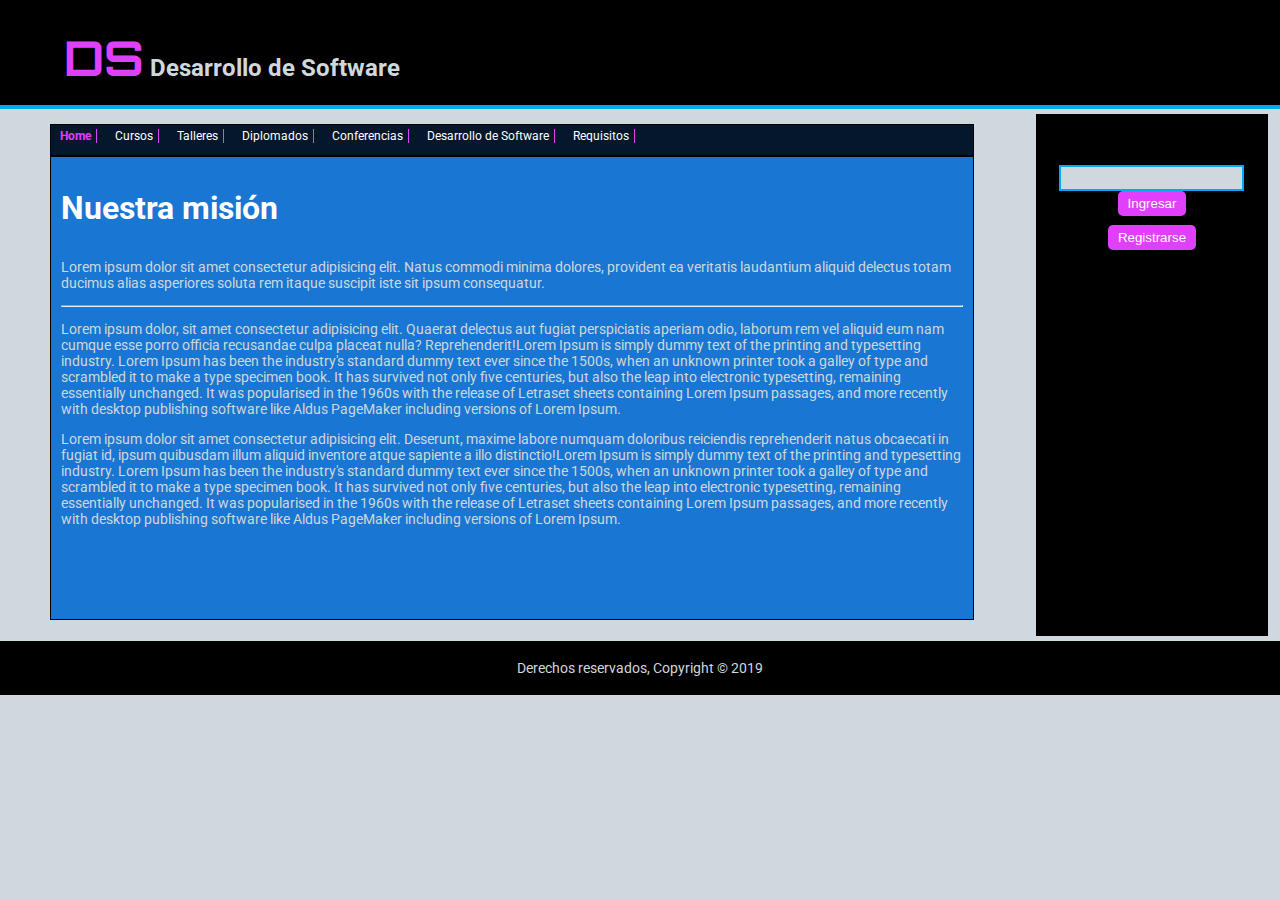
<file: index.html>
<!DOCTYPE html>
<html lang="en">

<head>
  <meta charset="UTF-8">
  <meta name="viewport" content="width=device-width, initial-scale=1.0">
  <meta http-equiv="X-UA-Compatible" content="ie=edge">
  <title>Home</title>
  <link href="https://fonts.googleapis.com/css?family=Roboto" rel="stylesheet">
  <link href="https://fonts.googleapis.com/css?family=Indie+Flower|Orbitron" rel="stylesheet">
  <link rel="stylesheet" href="css/estilos.css">
</head>

<body>
  <header>
    <div class="content">
      <h1><span class="logo">DS</span> Desarrollo de Software</h1>
    </div>
  </header>
  <section>
    <article>
      <div class="content">
        <nav>
          <ul>
            <li><a class="activo" href="index.html">Home</a></li>
            <li><a href="cursos.html">Cursos</a></li>
            <li><a href="talleres.html">Talleres</a></li>
            <li><a href="diplomados.html">Diplomados</a></li>
            <li><a href="conferencias.html">Conferencias</a></li>
            <li><a href="desarrollo.html">Desarrollo de Software</a></li>
            <li><a href="requisitos.html">Requisitos</a></li>
          </ul>
        </nav>
      </div>
    </article>
    <article class="contenido">
      <div class="content">
        <div id="demo">
          <h3>Nuestra misión</h3>
          <p>Lorem ipsum dolor sit amet consectetur adipisicing elit. Natus commodi minima dolores, provident ea
            veritatis laudantium aliquid delectus totam ducimus alias asperiores soluta rem itaque suscipit iste sit
            ipsum consequatur.</p>
            <hr>
            <p>Lorem ipsum dolor, sit amet consectetur adipisicing elit. Quaerat delectus aut fugiat perspiciatis aperiam odio, laborum rem vel aliquid eum nam cumque esse porro officia recusandae culpa placeat nulla? Reprehenderit!Lorem Ipsum is simply dummy text of the printing and typesetting industry. Lorem Ipsum has been the industry's standard
            dummy text ever since the 1500s, when an unknown printer took a galley of type and scrambled it to make a type specimen
            book. It has survived not only five centuries, but also the leap into electronic typesetting, remaining essentially
            unchanged. It was popularised in the 1960s with the release of Letraset sheets containing Lorem Ipsum passages, and more
            recently with desktop publishing software like Aldus PageMaker including versions of Lorem Ipsum.</p>
            <p>Lorem ipsum dolor sit amet consectetur adipisicing elit. Deserunt, maxime labore numquam doloribus reiciendis reprehenderit natus obcaecati in fugiat id, ipsum quibusdam illum aliquid inventore atque sapiente a illo distinctio!Lorem Ipsum is simply dummy text of the printing and typesetting industry. Lorem Ipsum has been the industry's standard
            dummy text ever since the 1500s, when an unknown printer took a galley of type and scrambled it to make a type specimen
            book. It has survived not only five centuries, but also the leap into electronic typesetting, remaining essentially
            unchanged. It was popularised in the 1960s with the release of Letraset sheets containing Lorem Ipsum passages, and more
            recently with desktop publishing software like Aldus PageMaker including versions of Lorem Ipsum.</p>
        </div>
      </div>
    </article>
  </section>
  <aside>
    <div class="content">
      <form id="ingreso">
        <input type="password" class="pass">
        <button type="submit" class="boton">Ingresar</button>
      </form>
      <form id="registro">
        <button type="submit" class="boton">Registrarse</button>
      </form>
    </div>
  </aside>
  <footer>
    <p>Derechos reservados, Copyright &copy; 2019</p>
  </footer>

</body>

</html>
</file>
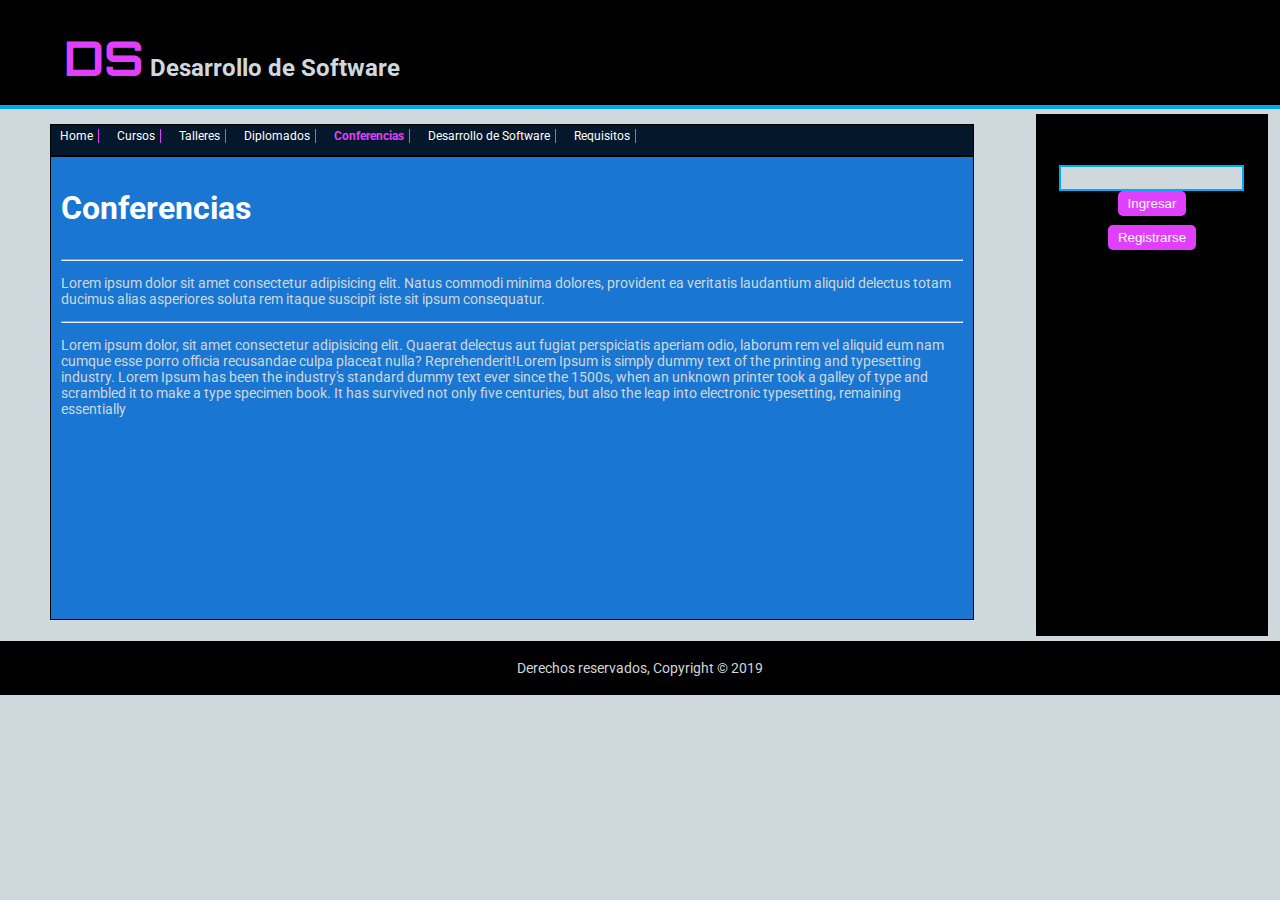
<file: conferencias.html>
<!DOCTYPE html>
<html lang="en">

<head>
  <meta charset="UTF-8">
  <meta name="viewport" content="width=device-width, initial-scale=1.0">
  <meta http-equiv="X-UA-Compatible" content="ie=edge">
  <title>Conferencias</title>
  <link href="https://fonts.googleapis.com/css?family=Roboto" rel="stylesheet">
  <link href="https://fonts.googleapis.com/css?family=Indie+Flower|Orbitron" rel="stylesheet">
  <link rel="stylesheet" href="css/estilos.css">
</head>

<body>
  <header>
    <div class="content">
      <h1><span class="logo">DS</span> Desarrollo de Software</h1>
    </div>
  </header>
  <section>
    <article>
      <div class="content">
        <nav>
          <ul>
            <li><a href="index.html">Home</a></li>
            <li><a href="cursos.html">Cursos</a></li>
            <li><a href="talleres.html">Talleres</a></li>
            <li><a href="diplomados.html">Diplomados</a></li>
            <li><a class="activo" href="conferencias.html">Conferencias</a></li>
            <li><a href="desarrollo.html">Desarrollo de Software</a></li>
            <li><a href="requisitos.html">Requisitos</a></li>
          </ul>
        </nav>
      </div>
    </article>
    <article class="contenido">
      <div class="content">
        <div id="demo">
          <h3>Conferencias</h3>
          <hr>
          <p>Lorem ipsum dolor sit amet consectetur adipisicing elit. Natus commodi minima dolores, provident ea
            veritatis laudantium aliquid delectus totam ducimus alias asperiores soluta rem itaque suscipit iste sit
            ipsum consequatur.</p>
            <hr>
            <p>Lorem ipsum dolor, sit amet consectetur adipisicing elit. Quaerat delectus aut fugiat perspiciatis aperiam odio, laborum rem vel aliquid eum nam cumque esse porro officia recusandae culpa placeat nulla? Reprehenderit!Lorem Ipsum is simply dummy text of the printing and typesetting industry. Lorem Ipsum has been the industry's standard
            dummy text ever since the 1500s, when an unknown printer took a galley of type and scrambled it to make a type specimen
            book. It has survived not only five centuries, but also the leap into electronic typesetting, remaining essentially</p>
        </div>
      </div>
    </article>
  </section>
  <aside>
    <div class="content">
      <form id="ingreso">
        <input type="password" class="pass">
        <button type="submit" class="boton">Ingresar</button>
      </form>
      <form id="registro">
        <button type="submit" class="boton">Registrarse</button>
      </form>
    </div>
  </aside>
  <footer>
    <p>Derechos reservados, Copyright &copy; 2019</p>
  </footer>

</body>

</html>
</file>
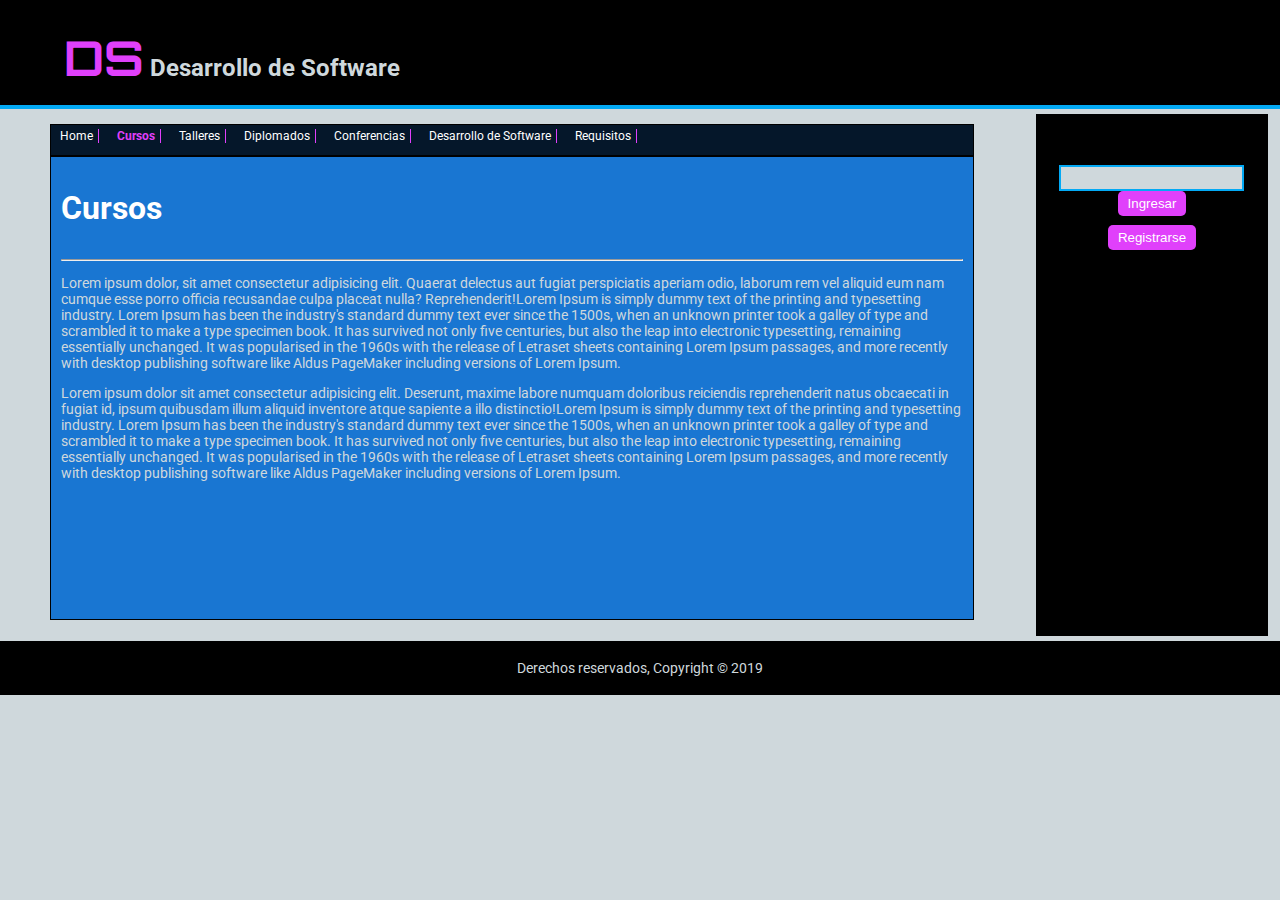
<file: cursos.html>
<!DOCTYPE html>
<html lang="en">

<head>
  <meta charset="UTF-8">
  <meta name="viewport" content="width=device-width, initial-scale=1.0">
  <meta http-equiv="X-UA-Compatible" content="ie=edge">
  <title>Cursos</title>
  <link href="https://fonts.googleapis.com/css?family=Roboto" rel="stylesheet">
  <link href="https://fonts.googleapis.com/css?family=Indie+Flower|Orbitron" rel="stylesheet">
  <link rel="stylesheet" href="css/estilos.css">
</head>

<body>
  <header>
    <div class="content">
      <h1><span class="logo">DS</span> Desarrollo de Software</h1>
    </div>
  </header>
  <section>
    <article>
      <div class="content">
        <nav>
          <ul>
            <li><a href="index.html">Home</a></li>
            <li><a class="activo" href="cursos.html">Cursos</a></li>
            <li><a href="talleres.html">Talleres</a></li>
            <li><a href="diplomados.html">Diplomados</a></li>
            <li><a href="conferencias.html">Conferencias</a></li>
            <li><a href="desarrollo.html">Desarrollo de Software</a></li>
            <li><a href="requisitos.html">Requisitos</a></li>
          </ul>
        </nav>
      </div>
    </article>
    <article class="contenido">
      <div class="content">
        <div id="demo">
          <h3>Cursos</h3>
            <hr>
            <p>Lorem ipsum dolor, sit amet consectetur adipisicing elit. Quaerat delectus aut fugiat perspiciatis aperiam odio, laborum rem vel aliquid eum nam cumque esse porro officia recusandae culpa placeat nulla? Reprehenderit!Lorem Ipsum is simply dummy text of the printing and typesetting industry. Lorem Ipsum has been the industry's standard
            dummy text ever since the 1500s, when an unknown printer took a galley of type and scrambled it to make a type specimen
            book. It has survived not only five centuries, but also the leap into electronic typesetting, remaining essentially
            unchanged. It was popularised in the 1960s with the release of Letraset sheets containing Lorem Ipsum passages, and more
            recently with desktop publishing software like Aldus PageMaker including versions of Lorem Ipsum.</p>
            <p>Lorem ipsum dolor sit amet consectetur adipisicing elit. Deserunt, maxime labore numquam doloribus reiciendis reprehenderit natus obcaecati in fugiat id, ipsum quibusdam illum aliquid inventore atque sapiente a illo distinctio!Lorem Ipsum is simply dummy text of the printing and typesetting industry. Lorem Ipsum has been the industry's standard
            dummy text ever since the 1500s, when an unknown printer took a galley of type and scrambled it to make a type specimen
            book. It has survived not only five centuries, but also the leap into electronic typesetting, remaining essentially
            unchanged. It was popularised in the 1960s with the release of Letraset sheets containing Lorem Ipsum passages, and more
            recently with desktop publishing software like Aldus PageMaker including versions of Lorem Ipsum.</p>
        </div>
      </div>
    </article>
  </section>
  <aside>
    <div class="content">
      <form id="ingreso">
        <input type="password" class="pass">
        <button type="submit" class="boton">Ingresar</button>
      </form>
      <form id="registro">
        <button type="submit" class="boton">Registrarse</button>
      </form>
    </div>
  </aside>
  <footer>
    <p>Derechos reservados, Copyright &copy; 2019</p>
  </footer>

</body>

</html>
</file>
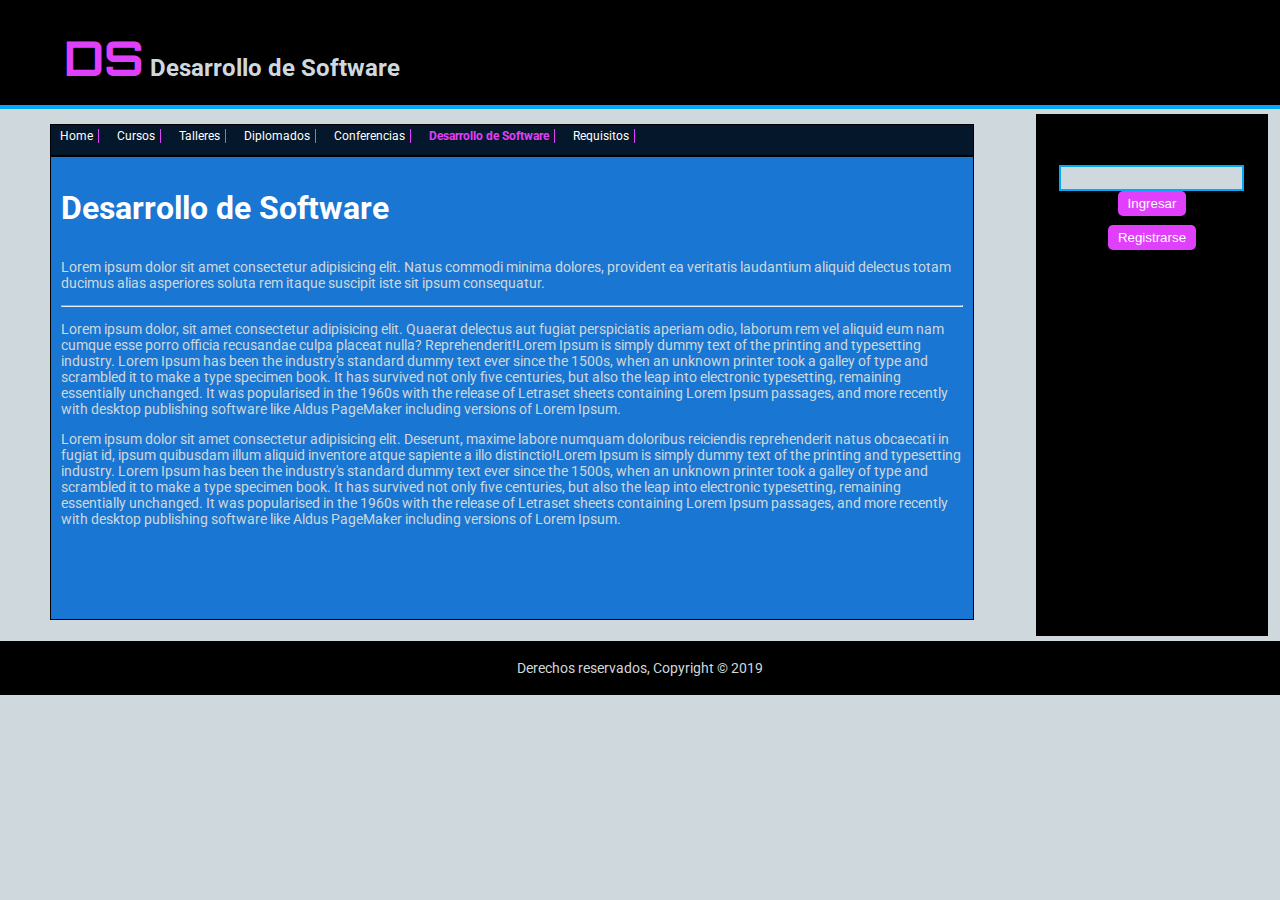
<file: desarrollo.html>
<!DOCTYPE html>
<html lang="en">

<head>
  <meta charset="UTF-8">
  <meta name="viewport" content="width=device-width, initial-scale=1.0">
  <meta http-equiv="X-UA-Compatible" content="ie=edge">
  <title>Desarrollo de Software</title>
  <link href="https://fonts.googleapis.com/css?family=Roboto" rel="stylesheet">
  <link href="https://fonts.googleapis.com/css?family=Indie+Flower|Orbitron" rel="stylesheet">
  <link rel="stylesheet" href="css/estilos.css">
</head>

<body>
  <header>
    <div class="content">
      <h1><span class="logo">DS</span> Desarrollo de Software</h1>
    </div>
  </header>
  <section>
    <article>
      <div class="content">
        <nav>
          <ul>
            <li><a href="index.html">Home</a></li>
            <li><a href="cursos.html">Cursos</a></li>
            <li><a href="talleres.html">Talleres</a></li>
            <li><a href="diplomados.html">Diplomados</a></li>
            <li><a href="conferencias.html">Conferencias</a></li>
            <li><a class="activo" href="desarrollo.html">Desarrollo de Software</a></li>
            <li><a href="requisitos.html">Requisitos</a></li>
          </ul>
        </nav>
      </div>
    </article>
    <article class="contenido">
      <div class="content">
        <div id="demo">
          <h3>Desarrollo de Software</h3>
          <p>Lorem ipsum dolor sit amet consectetur adipisicing elit. Natus commodi minima dolores, provident ea
            veritatis laudantium aliquid delectus totam ducimus alias asperiores soluta rem itaque suscipit iste sit
            ipsum consequatur.</p>
            <hr>
            <p>Lorem ipsum dolor, sit amet consectetur adipisicing elit. Quaerat delectus aut fugiat perspiciatis aperiam odio, laborum rem vel aliquid eum nam cumque esse porro officia recusandae culpa placeat nulla? Reprehenderit!Lorem Ipsum is simply dummy text of the printing and typesetting industry. Lorem Ipsum has been the industry's standard
            dummy text ever since the 1500s, when an unknown printer took a galley of type and scrambled it to make a type specimen
            book. It has survived not only five centuries, but also the leap into electronic typesetting, remaining essentially
            unchanged. It was popularised in the 1960s with the release of Letraset sheets containing Lorem Ipsum passages, and more
            recently with desktop publishing software like Aldus PageMaker including versions of Lorem Ipsum.</p>
            <p>Lorem ipsum dolor sit amet consectetur adipisicing elit. Deserunt, maxime labore numquam doloribus reiciendis reprehenderit natus obcaecati in fugiat id, ipsum quibusdam illum aliquid inventore atque sapiente a illo distinctio!Lorem Ipsum is simply dummy text of the printing and typesetting industry. Lorem Ipsum has been the industry's standard
            dummy text ever since the 1500s, when an unknown printer took a galley of type and scrambled it to make a type specimen
            book. It has survived not only five centuries, but also the leap into electronic typesetting, remaining essentially
            unchanged. It was popularised in the 1960s with the release of Letraset sheets containing Lorem Ipsum passages, and more
            recently with desktop publishing software like Aldus PageMaker including versions of Lorem Ipsum.</p>
        </div>
      </div>
    </article>
  </section>
  <aside>
    <div class="content">
      <form id="ingreso">
        <input type="password" class="pass">
        <button type="submit" class="boton">Ingresar</button>
      </form>
      <form id="registro">
        <button type="submit" class="boton">Registrarse</button>
      </form>
    </div>
  </aside>
  <footer>
    <p>Derechos reservados, Copyright &copy; 2019</p>
  </footer>

</body>

</html>
</file>
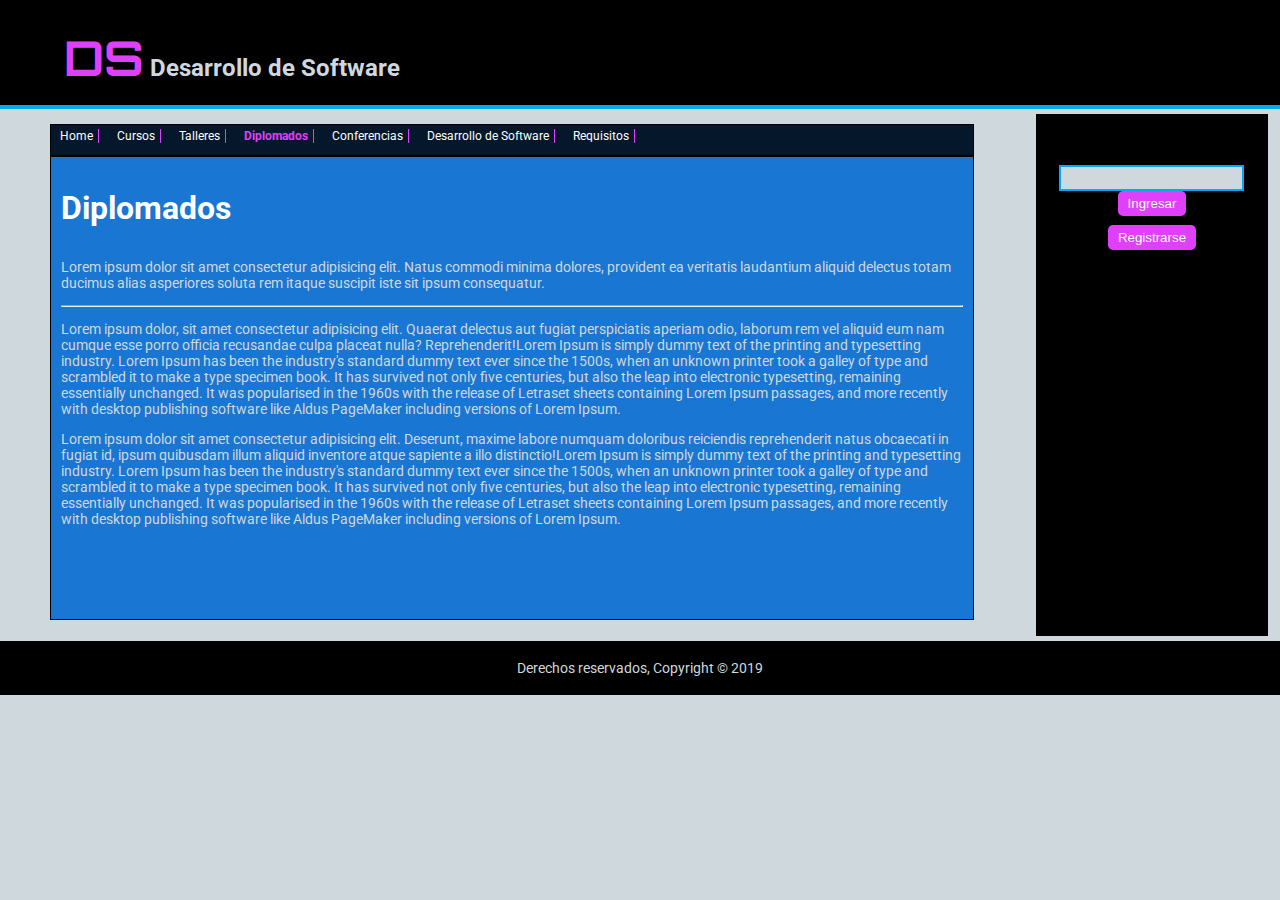
<file: diplomados.html>
<!DOCTYPE html>
<html lang="en">

<head>
  <meta charset="UTF-8">
  <meta name="viewport" content="width=device-width, initial-scale=1.0">
  <meta http-equiv="X-UA-Compatible" content="ie=edge">
  <title>Diplomados</title>
  <link href="https://fonts.googleapis.com/css?family=Roboto" rel="stylesheet">
  <link href="https://fonts.googleapis.com/css?family=Indie+Flower|Orbitron" rel="stylesheet">
  <link rel="stylesheet" href="css/estilos.css">
</head>

<body>
  <header>
    <div class="content">
      <h1><span class="logo">DS</span> Desarrollo de Software</h1>
    </div>
  </header>
  <section>
    <article>
      <div class="content">
        <nav>
          <ul>
            <li><a href="index.html">Home</a></li>
            <li><a href="cursos.html">Cursos</a></li>
            <li><a href="talleres.html">Talleres</a></li>
            <li><a class="activo" href="diplomados.html">Diplomados</a></li>
            <li><a href="conferencias.html">Conferencias</a></li>
            <li><a href="desarrollo.html">Desarrollo de Software</a></li>
            <li><a href="requisitos.html">Requisitos</a></li>
          </ul>
        </nav>
      </div>
    </article>
    <article class="contenido">
      <div class="content">
        <div id="demo">
          <h3>Diplomados</h3>
          <p>Lorem ipsum dolor sit amet consectetur adipisicing elit. Natus commodi minima dolores, provident ea
            veritatis laudantium aliquid delectus totam ducimus alias asperiores soluta rem itaque suscipit iste sit
            ipsum consequatur.</p>
            <hr>
            <p>Lorem ipsum dolor, sit amet consectetur adipisicing elit. Quaerat delectus aut fugiat perspiciatis aperiam odio, laborum rem vel aliquid eum nam cumque esse porro officia recusandae culpa placeat nulla? Reprehenderit!Lorem Ipsum is simply dummy text of the printing and typesetting industry. Lorem Ipsum has been the industry's standard
            dummy text ever since the 1500s, when an unknown printer took a galley of type and scrambled it to make a type specimen
            book. It has survived not only five centuries, but also the leap into electronic typesetting, remaining essentially
            unchanged. It was popularised in the 1960s with the release of Letraset sheets containing Lorem Ipsum passages, and more
            recently with desktop publishing software like Aldus PageMaker including versions of Lorem Ipsum.</p>
            <p>Lorem ipsum dolor sit amet consectetur adipisicing elit. Deserunt, maxime labore numquam doloribus reiciendis reprehenderit natus obcaecati in fugiat id, ipsum quibusdam illum aliquid inventore atque sapiente a illo distinctio!Lorem Ipsum is simply dummy text of the printing and typesetting industry. Lorem Ipsum has been the industry's standard
            dummy text ever since the 1500s, when an unknown printer took a galley of type and scrambled it to make a type specimen
            book. It has survived not only five centuries, but also the leap into electronic typesetting, remaining essentially
            unchanged. It was popularised in the 1960s with the release of Letraset sheets containing Lorem Ipsum passages, and more
            recently with desktop publishing software like Aldus PageMaker including versions of Lorem Ipsum.</p>
        </div>
      </div>
    </article>
  </section>
  <aside>
    <div class="content">
      <form id="ingreso">
        <input type="password" class="pass">
        <button type="submit" class="boton">Ingresar</button>
      </form>
      <form id="registro">
        <button type="submit" class="boton">Registrarse</button>
      </form>
    </div>
  </aside>
  <footer>
    <p>Derechos reservados, Copyright &copy; 2019</p>
  </footer>

</body>

</html>
</file>
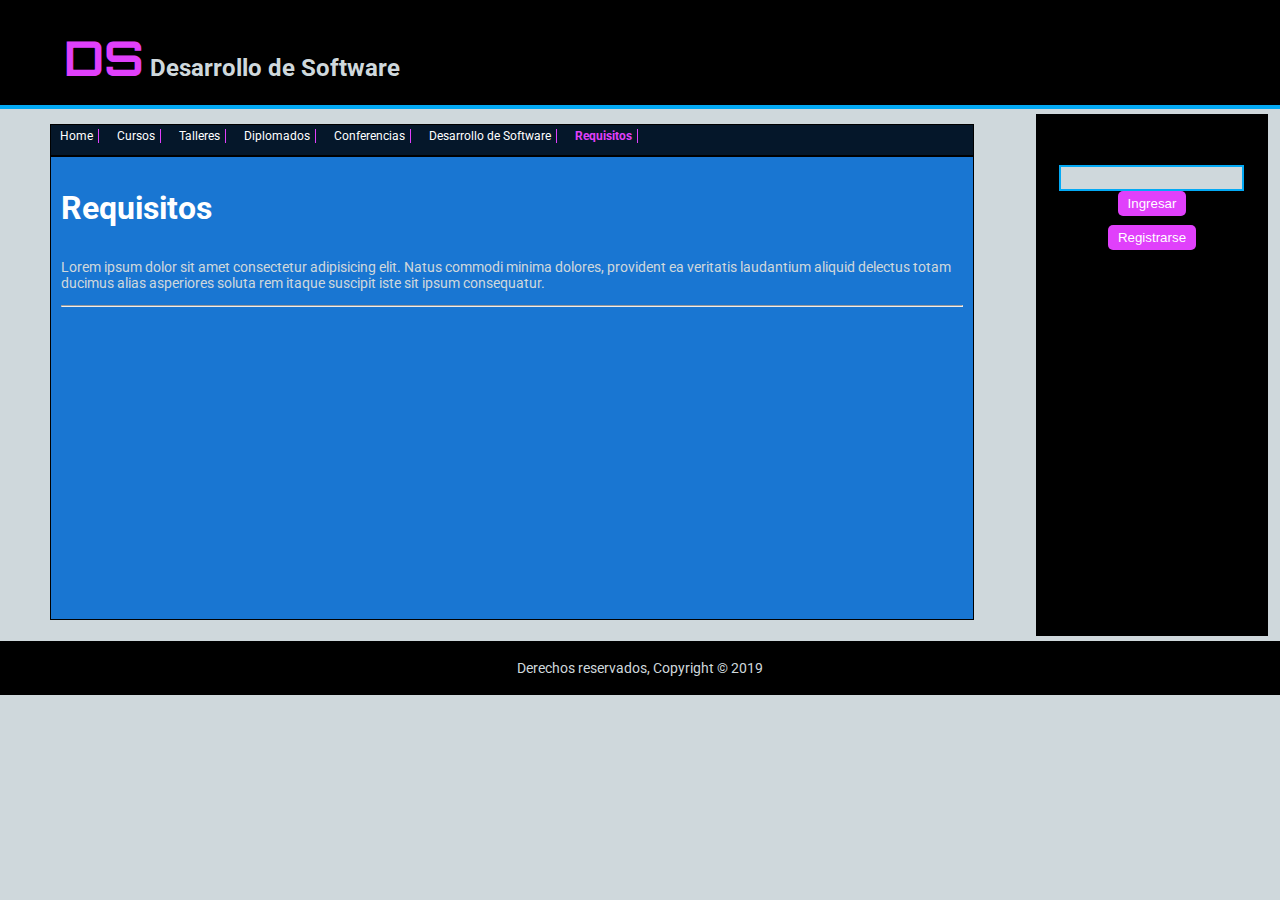
<file: requisitos.html>
<!DOCTYPE html>
<html lang="en">

<head>
  <meta charset="UTF-8">
  <meta name="viewport" content="width=device-width, initial-scale=1.0">
  <meta http-equiv="X-UA-Compatible" content="ie=edge">
  <title>Requisitos</title>
  <link href="https://fonts.googleapis.com/css?family=Roboto" rel="stylesheet">
  <link href="https://fonts.googleapis.com/css?family=Indie+Flower|Orbitron" rel="stylesheet">
  <link rel="stylesheet" href="css/estilos.css">
</head>

<body>
  <header>
    <div class="content">
      <h1><span class="logo">DS</span> Desarrollo de Software</h1>
    </div>
  </header>
  <section>
    <article>
      <div class="content">
        <nav>
          <ul>
            <li><a href="index.html">Home</a></li>
            <li><a href="cursos.html">Cursos</a></li>
            <li><a href="talleres.html">Talleres</a></li>
            <li><a href="diplomados.html">Diplomados</a></li>
            <li><a href="conferencias.html">Conferencias</a></li>
            <li><a href="desarrollo.html">Desarrollo de Software</a></li>
            <li><a class="activo" href="requisitos.html">Requisitos</a></li>
          </ul>
        </nav>
      </div>
    </article>
    <article class="contenido">
      <div class="content">
        <div id="demo">
          <h3>Requisitos</h3>
          <p>Lorem ipsum dolor sit amet consectetur adipisicing elit. Natus commodi minima dolores, provident ea
            veritatis laudantium aliquid delectus totam ducimus alias asperiores soluta rem itaque suscipit iste sit
            ipsum consequatur.</p>
            <hr>
      </div>
    </article>
  </section>
  <aside>
    <div class="content">
      <form id="ingreso">
        <input type="password" class="pass">
        <button type="submit" class="boton">Ingresar</button>
      </form>
      <form id="registro">
        <button type="submit" class="boton">Registrarse</button>
      </form>
    </div>
  </aside>
  <footer>
    <p>Derechos reservados, Copyright &copy; 2019</p>
  </footer>

</body>

</html>
</file>
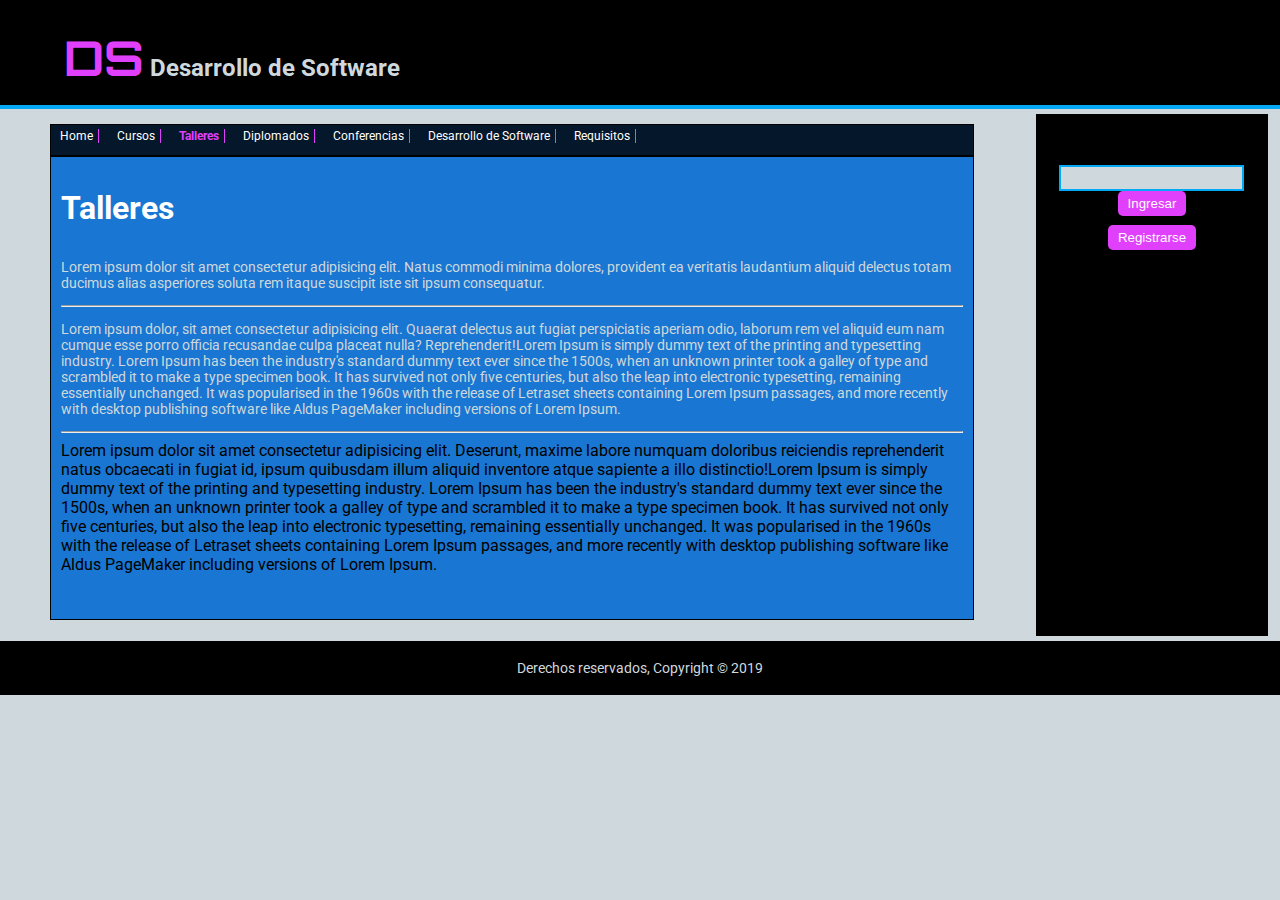
<file: talleres.html>
<!DOCTYPE html>
<html lang="en">

<head>
  <meta charset="UTF-8">
  <meta name="viewport" content="width=device-width, initial-scale=1.0">
  <meta http-equiv="X-UA-Compatible" content="ie=edge">
  <title>Talleres</title>
  <link href="https://fonts.googleapis.com/css?family=Roboto" rel="stylesheet">
  <link href="https://fonts.googleapis.com/css?family=Indie+Flower|Orbitron" rel="stylesheet">
  <link rel="stylesheet" href="css/estilos.css">
</head>

<body>
  <header>
    <div class="content">
      <h1><span class="logo">DS</span> Desarrollo de Software</h1>
    </div>
  </header>
  <section>
    <article>
      <div class="content">
        <nav>
          <ul>
            <li><a href="index.html">Home</a></li>
            <li><a href="cursos.html">Cursos</a></li>
            <li><a class="activo" href="talleres.html">Talleres</a></li>
            <li><a href="diplomados.html">Diplomados</a></li>
            <li><a href="conferencias.html">Conferencias</a></li>
            <li><a href="desarrollo.html">Desarrollo de Software</a></li>
            <li><a href="requisitos.html">Requisitos</a></li>
          </ul>
        </nav>
      </div>
    </article>
    <article class="contenido">
      <div class="content">
        <div id="demo">
          <h3>Talleres</h3>
          <p>Lorem ipsum dolor sit amet consectetur adipisicing elit. Natus commodi minima dolores, provident ea
            veritatis laudantium aliquid delectus totam ducimus alias asperiores soluta rem itaque suscipit iste sit
            ipsum consequatur.</p>
            <hr>
            <p>Lorem ipsum dolor, sit amet consectetur adipisicing elit. Quaerat delectus aut fugiat perspiciatis aperiam odio, laborum rem vel aliquid eum nam cumque esse porro officia recusandae culpa placeat nulla? Reprehenderit!Lorem Ipsum is simply dummy text of the printing and typesetting industry. Lorem Ipsum has been the industry's standard
            dummy text ever since the 1500s, when an unknown printer took a galley of type and scrambled it to make a type specimen
            book. It has survived not only five centuries, but also the leap into electronic typesetting, remaining essentially
            unchanged. It was popularised in the 1960s with the release of Letraset sheets containing Lorem Ipsum passages, and more
            recently with desktop publishing software like Aldus PageMaker including versions of Lorem Ipsum.</p>
            <hr
            <p>Lorem ipsum dolor sit amet consectetur adipisicing elit. Deserunt, maxime labore numquam doloribus reiciendis reprehenderit natus obcaecati in fugiat id, ipsum quibusdam illum aliquid inventore atque sapiente a illo distinctio!Lorem Ipsum is simply dummy text of the printing and typesetting industry. Lorem Ipsum has been the industry's standard
            dummy text ever since the 1500s, when an unknown printer took a galley of type and scrambled it to make a type specimen
            book. It has survived not only five centuries, but also the leap into electronic typesetting, remaining essentially
            unchanged. It was popularised in the 1960s with the release of Letraset sheets containing Lorem Ipsum passages, and more
            recently with desktop publishing software like Aldus PageMaker including versions of Lorem Ipsum.</p>
        </div>
      </div>
    </article>
  </section>
  <aside>
    <div class="content">
      <form id="ingreso">
        <input type="password" class="pass">
        <button type="submit" class="boton">Ingresar</button>
      </form>
      <form id="registro">
        <button type="submit" class="boton">Registrarse</button>
      </form>
    </div>
  </aside>
  <footer>
    <p>Derechos reservados, Copyright &copy; 2019</p>
  </footer>

</body>

</html>
</file>
<file: css/estilos.css>
body{
  font-family: 'Roboto', sans-serif;
  font-size: 16px;
  margin: 0px;
  padding: 0px;
  background:#CFD8DC;
}
.content{
  width: 90%;
  border: 1px solid #000;
  margin: auto;
  /*clear: both;
  display: table;*/
}
header{
  background: #000;
  font-style: normal;
  font-size: 0.75rem;
  color: #CFD8DC;
  padding-top: 10px;
  min-height: 70px;
  border-bottom: 4px solid #03A9F4;
}
header .logo{
  color: #E040FB;
  font-family: 'Orbitron', sans-serif;
  font-size: 3rem;
}
section{
  margin-top: 15px;
  float: left;
  width: 80%;
}
nav{
  min-height: 30px;
  background: rgba(0, 0, 0, .8);
}
ul{
  margin: 0;
  padding: 0;
  list-style: none;
}
article a{
  text-decoration: none;
  font-size: 12px;
  color: #fff;
  padding-right: 5px;
  border-right: 1px solid #E040FB;
}
article li{
  padding: 0 9px;
  float: left;  
}
.activo {
  color: #E040FB;
  font-weight: bolder;
}
a:hover{
  color:#03A9F4;
}
section article #demo{
  margin: 10px;
  min-height: 420px;
}
article .content{
  background: #1976d2;
}
h3{
  color: #fff;
  font-size: 2rem;
}
p{
  color: #cfd8dc;
  font-size: 14px;
}
aside{
  margin-top: 5px;
  margin-bottom: 5px;
  float: left;
  min-height: 200px;
  width: 20%;
}
aside .content{
  background: #000;
}
#ingreso{
  margin-top: 30px;
  height: 50px;
  padding-top: 20px;
  text-align: center;
}
#registro{
  height: 400px;
  padding: 10px;
  text-align: center;
}
.boton{
  background: #E040FB;
  color: #fff;
  border: 0;
  border-radius: 5px;
  height: 25px;
  padding-left: 10px;
  padding-right: 10px;
}
.pass{
  height: 20px;
  border: 0;
  border: 2px solid #03A9F4;
  background: #CFD8DC;
}
footer{
  padding: 5px;
  text-align: center;
  font-size: 10px;
  background: #000;
  color: #fff;
  clear: left; 
}
</file>
